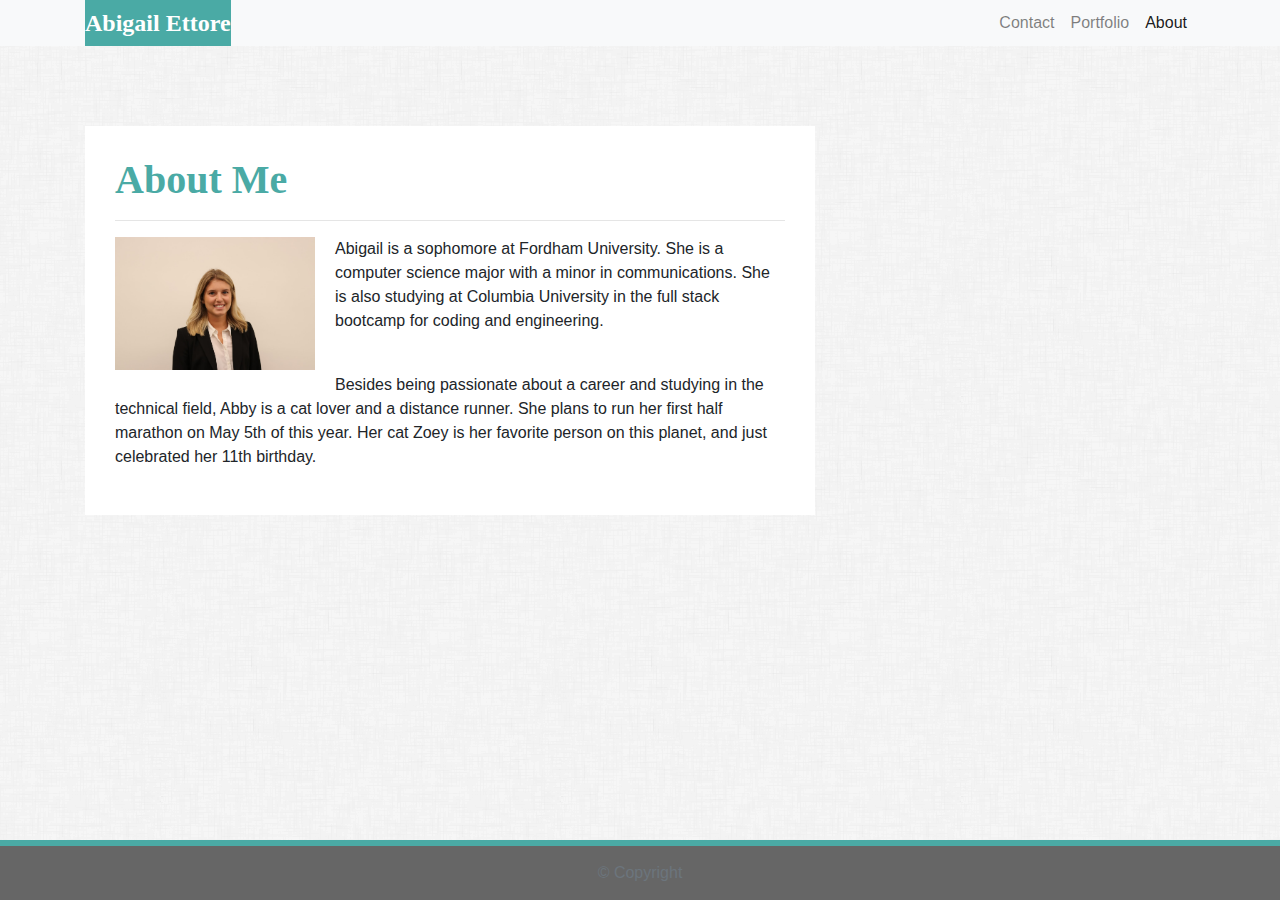
<file: index.html>
<!DOCTYPE html>
<html lang="en-us">

<head>

  <meta charset="UTF-8">
  <meta name="viewport" content="width=device-width, initial-scale=1.0">
  <meta http-equiv="X-UA-Compatible" content="ie=edge">

  <title>Bootstrap Basic Portfolio</title>

  <!-- Boostrap Stylesheet -->
  <link rel="stylesheet" href="https://maxcdn.bootstrapcdn.com/bootstrap/4.0.0/css/bootstrap.min.css">

  <!-- Our own CSS stylesheet -->
  <link rel="stylesheet" href="style.css" media="screen">
  <style>
      body {
        background-image: url("images/dust_scratches.png");
      }
  </style>
</head>

<body>
  <nav class="navbar navbar-expand-lg navbar-light bg-light py-0">
    <div class="container">
      <!-- Brand and toggle get grouped for better mobile display -->
      <a class="navbar-brand" href="index.html" id="logo">Abigail Ettore</a>
      <button class="navbar-toggler" type="button" data-toggle="collapse" data-target="#navbarTogglerDemo01"
        aria-controls="navbarTogglerDemo01" aria-expanded="false" aria-label="Toggle navigation">
        <span class="navbar-toggler-icon"></span>
      </button>
      <!-- Collect the nav links, forms, and other content for toggling -->
      <div class="collapse navbar-collapse" id="navbarTogglerDemo01">
        <ul class="navbar-nav ml-auto mt-2 mt-lg-0">
          <li class="nav-item">
            <a class="nav-link" href="contact.html">Contact</a>
          </li>
          <li class="nav-item">
            <a class="nav-link" href="portfolio.html">Portfolio</a>
          </li>
          <li class="nav-item active">
            <a class="nav-link" href="index.html">About</a>
          </li>
        </ul>
      </div>
      <!-- /.navbar-collapse -->
    </div>
    <!-- /.container -->
  </nav>
  <!-- End of navbar -->

  <!-- Start of container -->
  <main class="container">
    <section class="row">
      <div class="col-md-8">
        <article class="block">
          <h1 class="block-header">About Me</h1>
          <hr />
          <img src="images/MyPic.jpg" alt="" id="about-image" /></img>
          <p>Abigail is a sophomore at Fordham University. She is a computer science major
              with a minor in communications. She is also studying at Columbia University in 
              the full stack bootcamp for coding and engineering. 
          </p>
          <br />
          <p>Besides being passionate about a career and studying in the technical field, Abby 
              is a cat lover and a distance runner. She plans to run her first half marathon on May 5th
              of this year. Her cat Zoey is her favorite person on this planet, and just celebrated her 
              11th birthday. 
          </p>
        </article>
      </div>
    </section>
  </main>
  <!-- End of container -->

  <!-- Start of footer -->
  <footer class="footer">
    <div class="two-toned-footer-color"></div>
    <p class="text-muted text-muted-footer text-center">
      &copy; Copyright
    </p>
  </footer>
  <!-- End of footer -->

  <!-- jQuery CDN -->
  <script type="text/javascript" src="https://cdnjs.cloudflare.com/ajax/libs/jquery/3.2.1/jquery.min.js"></script>

  <!-- Bootstrap CDN -->
  <script src="https://maxcdn.bootstrapcdn.com/bootstrap/4.0.0/js/bootstrap.min.js"></script>

</body>

</html>
</file>
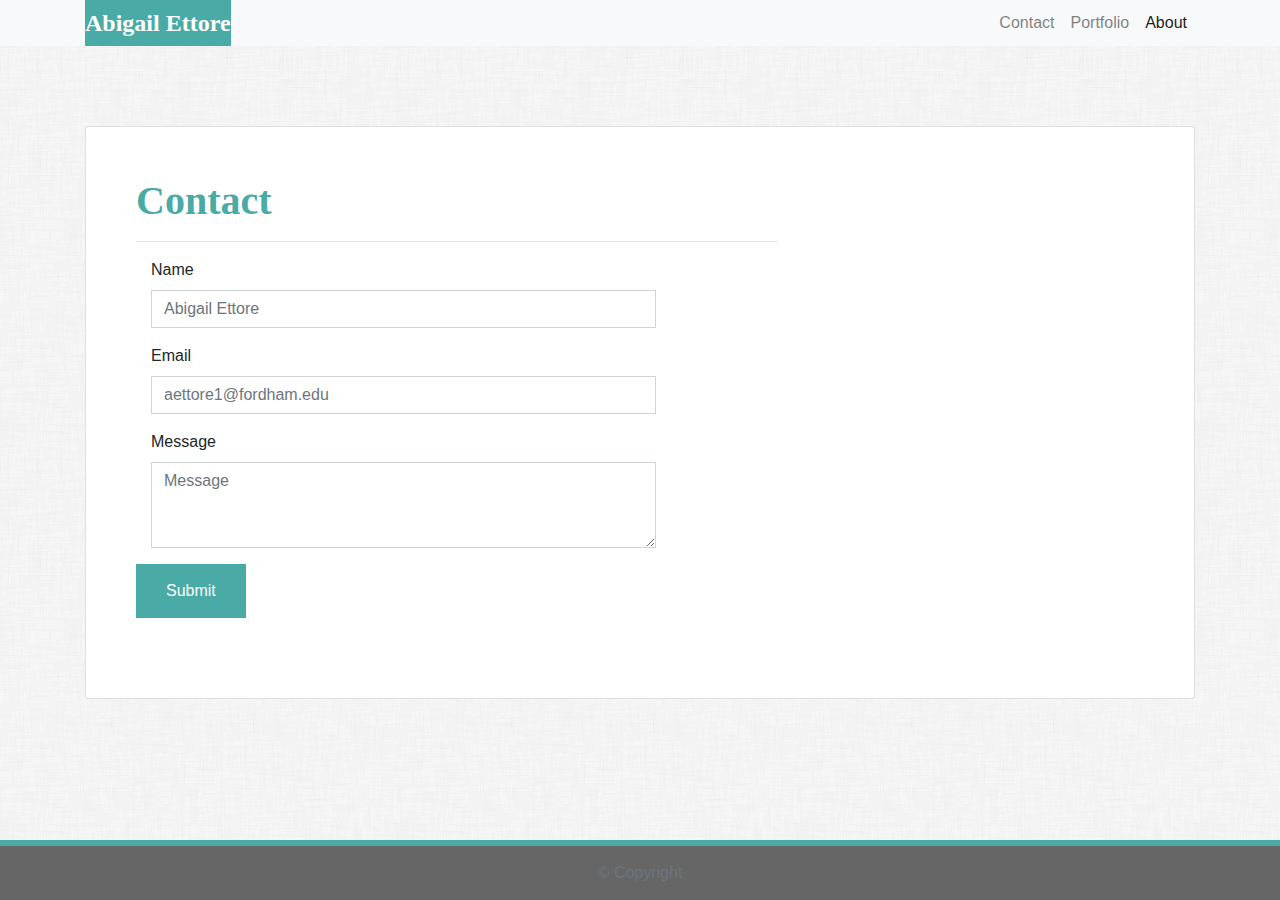
<file: contact.html>
<!DOCTYPE html>
<html lang="en-us">

<head>

  <meta charset="UTF-8">
  <meta name="viewport" content="width=device-width, initial-scale=1.0">
  <meta http-equiv="X-UA-Compatible" content="ie=edge">

  <title>Bootstrap Basic Portfolio</title>

  <!-- Boostrap Stylesheet -->
  <link rel="stylesheet" href="https://maxcdn.bootstrapcdn.com/bootstrap/4.0.0/css/bootstrap.min.css">

  <!-- Our own CSS stylesheet -->
  <link rel="stylesheet" href="style.css" media="screen">
  <style>
      body {
        background-image: url("images/dust_scratches.png");
      }
  </style>
</head>

<body>

    <!-- <nav class="navbar navbar-expand-lg navbar-light bg-light">
        <div class="container">
          <a class="navbar-brand" href="index.html" id="logo">Abigail Ettore</a>
          <button class="navbar-toggler" type="button" data-toggle="collapse" data-target="#navbarTogglerDemo01"
            aria-controls="navbarTogglerDemo01" aria-expanded="false" aria-label="Toggle navigation">
            <span class="navbar-toggler-icon"></span>
          </button> -->
        <!-- Collect the nav links, forms, and other content for toggling -->
        <nav class="navbar navbar-expand-lg navbar-light bg-light py-0">
            <div class="container">
              <!-- Brand and toggle get grouped for better mobile display -->
              <a class="navbar-brand" href="index.html" id="logo">Abigail Ettore</a>
                  <button class="navbar-toggler" type="button" data-toggle="collapse" data-target="#navbarTogglerDemo01"
                    aria-controls="navbarTogglerDemo01" aria-expanded="false" aria-label="Toggle navigation">
                    <span class="navbar-toggler-icon"></span>
                  </button>
              <!-- Collect the nav links, forms, and other content for toggling -->
              <div class="collapse navbar-collapse" id="navbarTogglerDemo01">
                <ul class="navbar-nav ml-auto mt-2 mt-lg-0">
                  <li class="nav-item">
                    <a class="nav-link" href="contact.html">Contact</a>
                  </li>
                  <li class="nav-item">
                    <a class="nav-link" href="portfolio.html">Portfolio</a>
                  </li>
                  <li class="nav-item active">
                    <a class="nav-link" href="index.html">About</a>
                  </li>
                </ul>
              </div>
              <!-- /.navbar-collapse -->
            </div>
            <!-- /.container -->
          </nav>
          <!-- End of navbar -->
      <!-- End of navbar -->

  <!-- Start of container -->
  
  <main class="container"> 
    <div class="card" style="width: 75%rem;">
    <div class="card-body">
        <section class="row">
        <div class="col-md-8">
            <form class="block form-horizontal">
                <h1 class="block-header">Contact</h1>
          <hr />
        <div class="form-group">
            <label for="name" class="col-sm-2 control-label">Name</label>
            <div class="col-sm-10">
              <input type="email" class="form-control" id="name" placeholder="Abigail Ettore">
            </div>
          </div>
          <div class="form-group">
            <label for="email" class="col-sm-2 control-label">Email</label>
            <div class="col-sm-10">
              <input type="password" class="form-control" id="email" placeholder="aettore1@fordham.edu">
            </div>
          </div>
          <div class="form-group">
            <label class="col-sm-2 control-label" for="msg">Message</label>
            <div class="col-sm-10">
              <textarea id="msg" class="form-control" rows="3" placeholder="Message"></textarea>
            </div>
          </div>
          <button class="submit-btn">Submit</button>
        </form>
      </div>
    </section>
</div>
</div> 
  </main>
  <!-- End of container -->

  <!-- Start of footer -->
  <footer class="footer">
      <div class="two-toned-footer-color"></div>
          <p class="text-muted text-muted-footer text-center">
              &copy; Copyright
          </p>
  </footer>
  <!-- End of footer -->

  <!-- jQuery CDN -->
  <script type="text/javascript" src="https://cdnjs.cloudflare.com/ajax/libs/jquery/3.2.1/jquery.min.js"></script>

  <!-- Bootstrap CDN -->
  <script src="https://maxcdn.bootstrapcdn.com/bootstrap/4.0.0/js/bootstrap.min.js"></script></script>

</body>

</html>
</file>
<file: style.css>
/* --- STYLES FOR ALL PAGES --- */
body {
    /* Typography */
    font-family: Arial, "Helvetica Neue", Helvetica, sans-serif;
  
    /* Visual */
}
  
  html {
    /* Positioning */
    position: relative;
  
    /* Box-model */
    min-height: 100%;
  }
  
  /* add space for fixed nav */
  main {
    margin: 80px 0;
    width: 960px;
  }
  
  /* create styles for use for all white main boxes */
  .block {
    background-color: #fff;
    padding: 30px;
    margin-bottom: 30px;
  

  }
  
  .block-header {
    /* Typography */
    color: #4aaaa5;
    font-family: Georgia, Times, "Times New Roman", serif;
    font-weight: bold;
  }
  
  /* NAV START */
  #logo {
    font-family: Georgia, Times, "Times New Roman", serif;
  
    /* Typography */
    font-size: 24px;
    font-weight: bold;
    color: #fff;
  
    /* Visual */
    background: #4aaaa5;
  }
  
  /* override bootstrap hover color and border */
  .navbar-default .navbar-nav > li > a:hover {
    color: #4aaaa5;
    background-color:white;
  }
  
  .navbar {
    background: white;
    border: none;
    background-color:white;
  }
  
  /* media query for nav background color change */
  @media only screen and (max-width: 767px) {
    .navbar-header {
      background-color: #4aaaa5;
    }
  }
  /* END NAV */
  
  
  /* CONNECT W/ ME CSS */
  .connect-header {
    /* Typography */
    font-size: 25px;
  }
  
  .connect-photo {
    /* Box-model */
    width: 55px;
    height: 55px;
  }
  
  #images {
    /* Box-model */
    padding-top: 15px;
  
    /* Typography */
    text-align: center;
  }
  /* END CONNECT W/ ME */
  
  
  /* BEGIN FOOTER */
  .footer {
    /* Positioning */
    position: absolute;
    bottom: 0;
  
    /* Box-model */
    width: 100%;
    height: 60px;
  
    /* Visual */
    background-color: #666;
  }
  
  .text-muted-footer {
    /* Box-model */
    margin-top: 15px;
  
    /* Typography */
    color: #fff;
  }
  
  .two-toned-footer-color {
    /* Box-model */
    height: 6px;
    padding-top: 3px;
  
    /* Visual */
    background-color: #4aaaa5;
  }
  /* END FOOTER */
  /* --- END STYLES FOR ALL PAGES --- */
  
  /* --- PAGE-SPECIFIC STYLES --- */
  /* ABOUT-ME PAGE */
  .about-me-header {
    /* Positioning */
    margin-bottom: 33px;
    font-family: Georgia, Times, "Times New Roman", serif;
  
    /* Typography */
    font-size: 32px;
    font-weight: bold;
    color: #4aaaa5;
  }
  
  #about-image {
    /* Positioning */
    float: left;
  
    /* Box-model */
    width: 200px;
    margin: 0 20px 10px 0;
  }
  /* END ABOUT-ME PAGE */
  
  
  /* PORTFOLIO PAGE */
  .port-image {
    margin: 0px auto;
    width: 200px;
  }
  /* END PORTFOLIO PAGE */
  
  
  /* CONTACT FORM PAGE  */
  .form-control {
    /* give input boxes right angles */
    border-radius: 0;
  
    /* keep from horizontally resizing text area */
    min-width: 100%;
    max-width: 100%;
  }
  
  .submit-btn {
    /* Box-model */
    padding: 15px 30px;
    font-size: 16px;
    font-weight: lighter;
  
    /* Typography */
    color: #fff;
  
    /* Visual */
    background-color: #4aaaa5;
    border: 0;
  }
  
  .submit-btn:hover {
    opacity: .7;
  }
  
  /* .row.my-row{
    border: 5px solid red;
    position: relative;
    float: left;
    width: 274px;
    margin: 20px 0 25px;
    overflow: auto; */

  }
  .port-image{
    width: 100%;
    border: 0 none;
    opacity: 0.8;
  }
  .my-column {
    border: 0px;
    padding: 0px;
  }
  
  .my-container{
    border: 0px;
    padding: 0px;
  }
  
  
  /* This is the only class you should need */
  .my-banner {
    bottom: 20px;
    border: 0px;
    padding: 15px;
    width: 100%;
    font-weight: 300;
    line-height: 30px;
    background-color: #4aaaa5;
    border: 5px solid #4aaaa5;
    color: white;
  /*  you don't need the border property its only added to demonstrate the boundaries  */
    
  }
  /* END CONTACT FORM PAGE */
</file>
